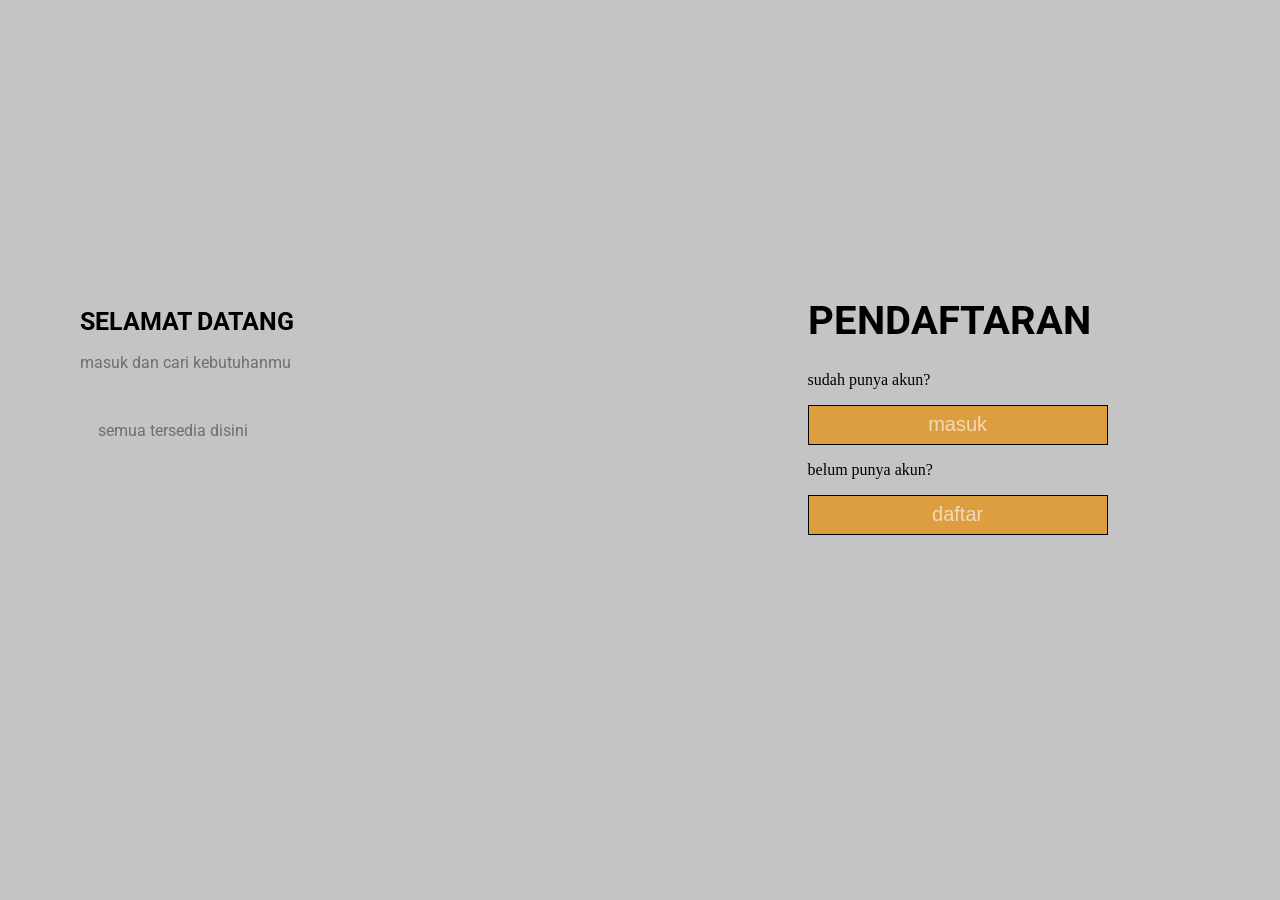
<file: index.html>
<!doctype html>
<html lang="en">
  <head>
  <title>PENDAFTARAN</title>
  <link rel="stylesheet" type="text/css" href="style.css">
  
  <!-- font-->
<style>
@import url('https://fonts.googleapis.com/css2?family=Roboto:wght@500&display=swap');
</style> 

 <style>
@import url('https://fonts.googleapis.com/css2?family=Roboto:wght@400;500&display=swap');
</style> 

  </head>
  <body>
    <div class="kiri">
      <h1>SELAMAT DATANG</h1>
      <p>masuk dan cari kebutuhanmu</p>
    </div> 

    <div class="teks">
      <p>semua tersedia disini</p>
    </div>

    <div class="kanan">
      <h1>PENDAFTARAN</h1>
      <p>sudah punya akun?</p>
      <button><a href="">masuk</a></button>
      <p>belum punya akun?</p>
      <button><a href="">daftar</a></button>
    </div>

   <!-- <div class="footer">
      <p>butuh bantuan? hubungi kami</p>
    </div>
  -->
  
  </body>
</html>
</file>
<file: style.css>
body{
	background-color: #C4C4C4;
}

.kiri {
	float: right;
	width: 90%;
}

.kiri h1{
	font-family: 'Roboto', sans-serif;
	font-size: 25px;
	margin-top: 10px;
	/*position:fixed; left:80px; top:10%;*/
}

.kiri p{
    font-family: 'Roboto', sans-serif;
    color: #736E6E;
}

.kiri {
	position:fixed; left:80px; top:33%; 
}

.kanan {
	float: right;
	width: 33%;
	position:fixed; right:50px; top:30%; 
}

.kanan h1{
	font-family: 'Roboto', sans-serif;
	font-size: 40px;
}

.kanan button{
	background-color: #DD9E40;
	text-decoration: none;
	border: 1px solid black;
	width: 300px;
	height: 40px;
	cursor: pointer;
	font-size: 20px;
}

.kanan button a{
	text-decoration: none;
	color: #FFFFFF;
	opacity: 61%;
}

.teks {
	float: right;
	width: 90%;
	position:fixed; left:98px; top:45%; 
	font-family: 'Roboto', sans-serif;
    color: #736E6E;
}
/* tampilan di mobile*/
/**@media screen and (max-width: 600px) {
  .kanan h1 {
    background-color: olive;
  }
}
**/
</file>
